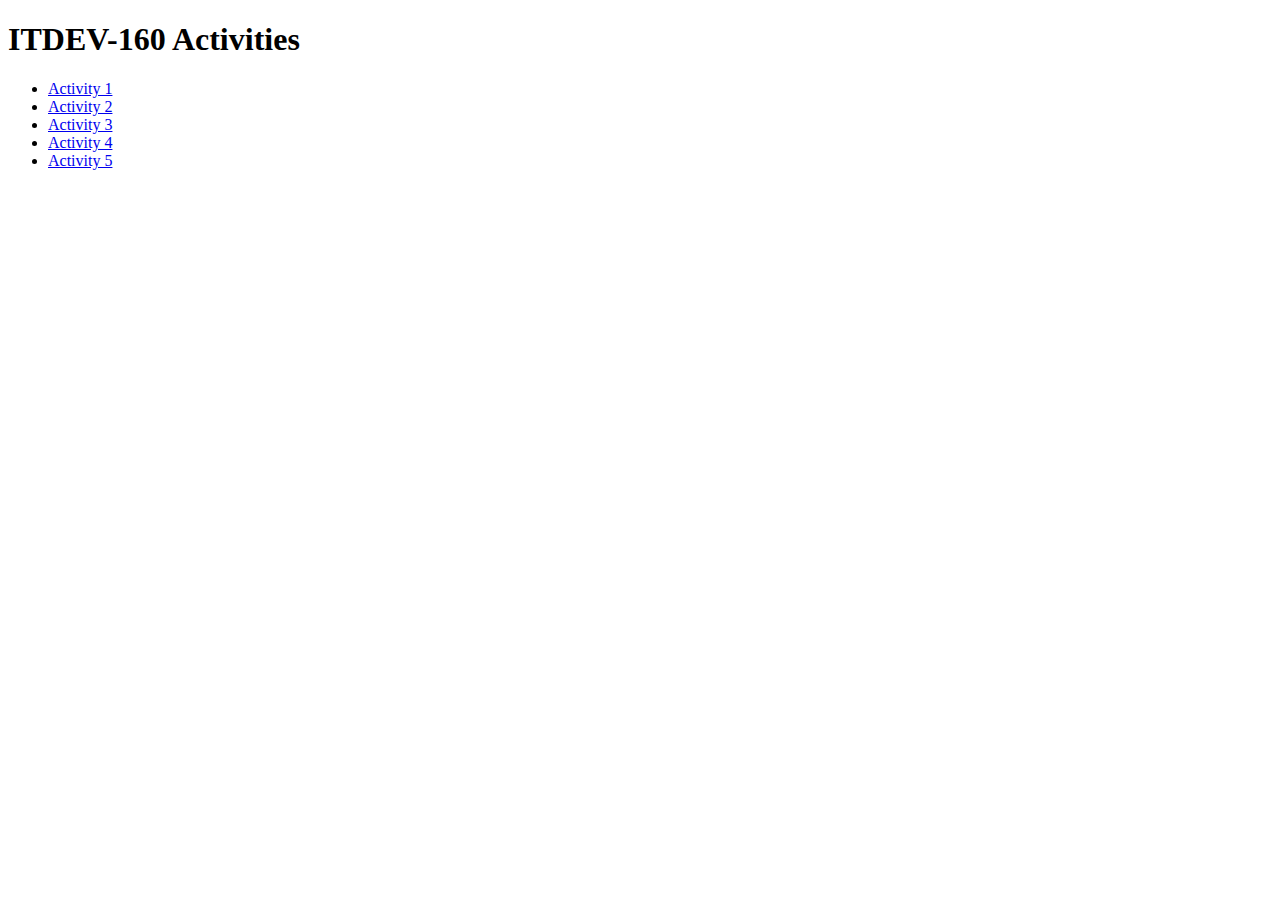
<file: index.html>
<!DOCTYPE html>
<html lang="en">
<head>
<meta charset="UTF-8">
<meta name="viewport" content="width=device-width, initial-scale=1.0">
<title>ITDEV-160 Activities</title>
</head>
 <body>
<h1>ITDEV-160 Activities</h1>
<ul>
<li><a href="activity-1/index. html">Activity 1</a></li> 
<li><a href="activity-2/index. html">Activity 2</a></li> 
<li><a href="activity-3/index.html">Activity 3</a></li> 
<li><a href="activity-4/index.html">Activity 4</a></li>
<li><a href="activity-5/index.html">Activity 5</a></li>
</ul>
</body> 
</html>
</file>
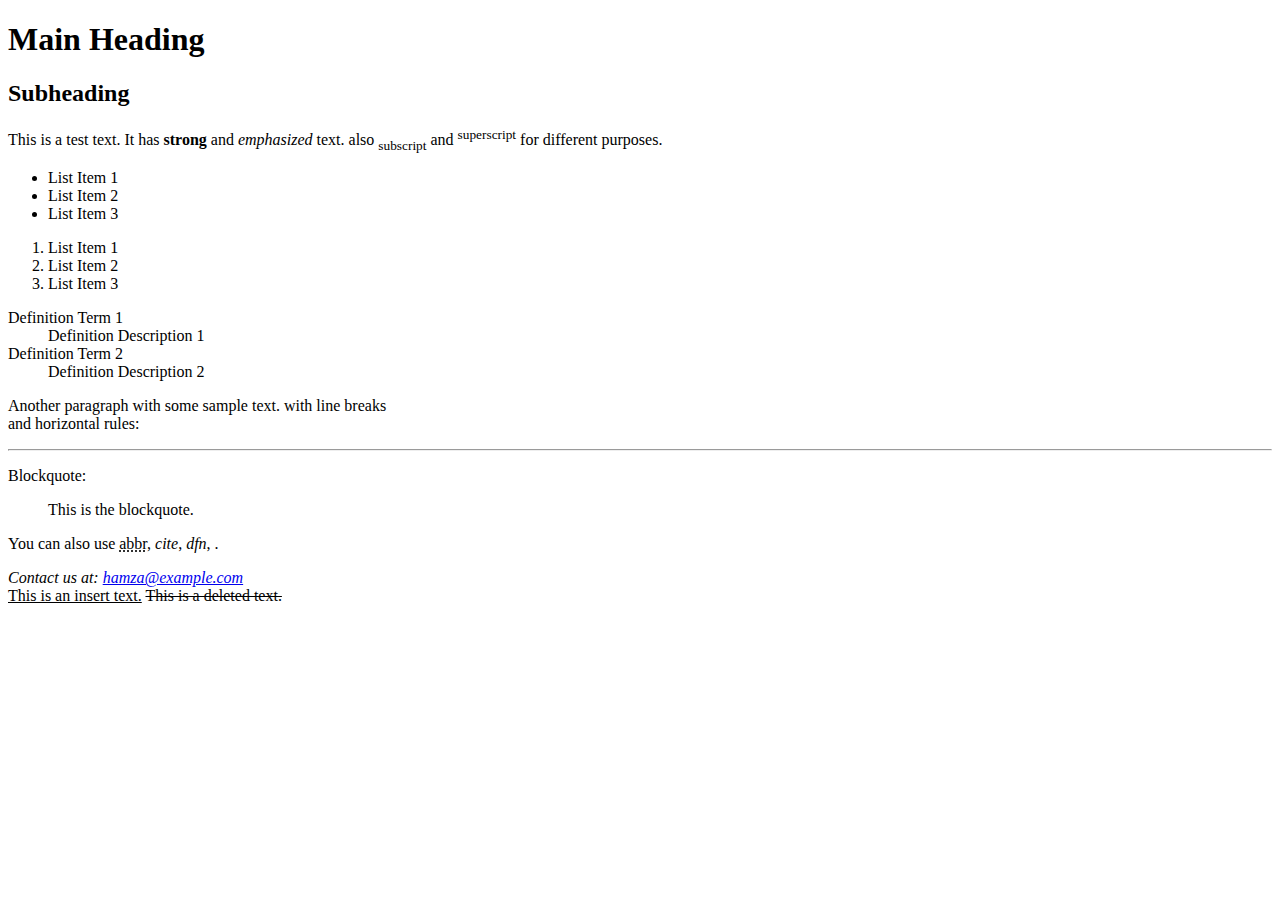
<file: activity-1/index.html>
<!DOCTYPE html>
<html>

<head>
    <title>Hamza Shelleh Page</title>
</head>

<body>

    <h1>Main Heading</h1>

    <h2>Subheading</h2>

    <p>This is a test text. It has <strong>strong</strong> and <em>emphasized</em> text. also <sub>subscript</sub> and <sup>superscript</sup> for different purposes.</p>

    <ul>
        <li>List Item 1</li>
        <li>List Item 2</li>
        <li>List Item 3</li>
    </ul>

    <ol>
        <li>List Item 1</li>
        <li>List Item 2</li>
        <li>List Item 3</li>
    </ol>

    <dl>
        <dt>Definition Term 1</dt>
        <dd>Definition Description 1</dd>
        <dt>Definition Term 2</dt>
        <dd>Definition Description 2</dd>
    </dl>

    <p>Another paragraph with some sample text. with line breaks <br> and horizontal rules:</p>

    <hr>

    <p>Blockquote:</p>
    <blockquote>
        <p>This is the blockquote.</p>
    </blockquote>

    <p>You can also use <abbr title="Abbreviation">abbr</abbr>, <cite>cite</cite>, <dfn title="Definition">dfn</dfn>, .</p>

    <address>
        Contact us at: <a href="hamza:info@example.com">hamza@example.com</a>
    </address>

    <ins>This is an insert text.</ins>

    <del>This is a deleted text.</del>

</body>

</html>
</file>
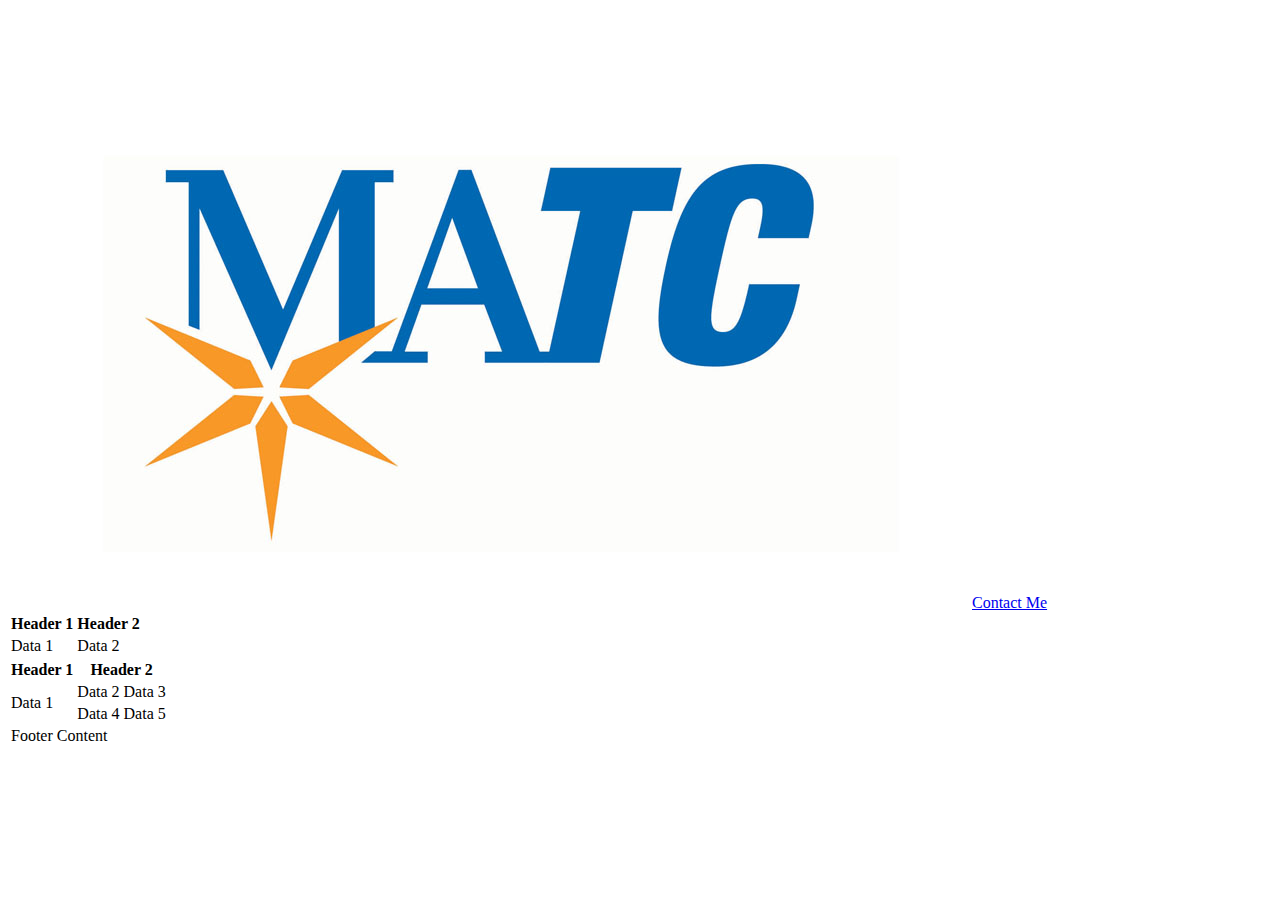
<file: activity-2/index.html>
<!DOCTYPE html>
<html lang="en">
<head>
    <meta charset="UTF-8">
    <meta name="viewport" content="width=device-width, initial-scale=1.0">
    <title>Activity 2</title>
</head>
<body>

    <img src="images/68.jpg" alt="Description of the image">


    <a href="hamza:shellehh@gmatc.matc.edu
    ">Contact Me</a>


    <table id="simple-table">
        <thead>
            <tr>
                <th>Header 1</th>
                <th>Header 2</th>
            </tr>
        </thead>
        <tbody>
            <tr>
                <td>Data 1</td>
                <td>Data 2</td>
            </tr>
           
        </tbody>
    </table>

    
    <table id="complex-table">
        <thead>
            <tr>
                <th scope="col">Header 1</th>
                <th scope="col" colspan="2">Header 2</th>
            </tr>
        </thead>
        <tbody>
            <tr>
                <td rowspan="2">Data 1</td>
                <td>Data 2</td>
                <td>Data 3</td>
            </tr>
            <tr>
                <td>Data 4</td>
                <td>Data 5</td>
            </tr>
          
        </tbody>
        <tfoot>
            <tr>
                <td colspan="3">Footer Content</td>
            </tr>
        </tfoot>
    </table>

</body>
</html>
</file>
